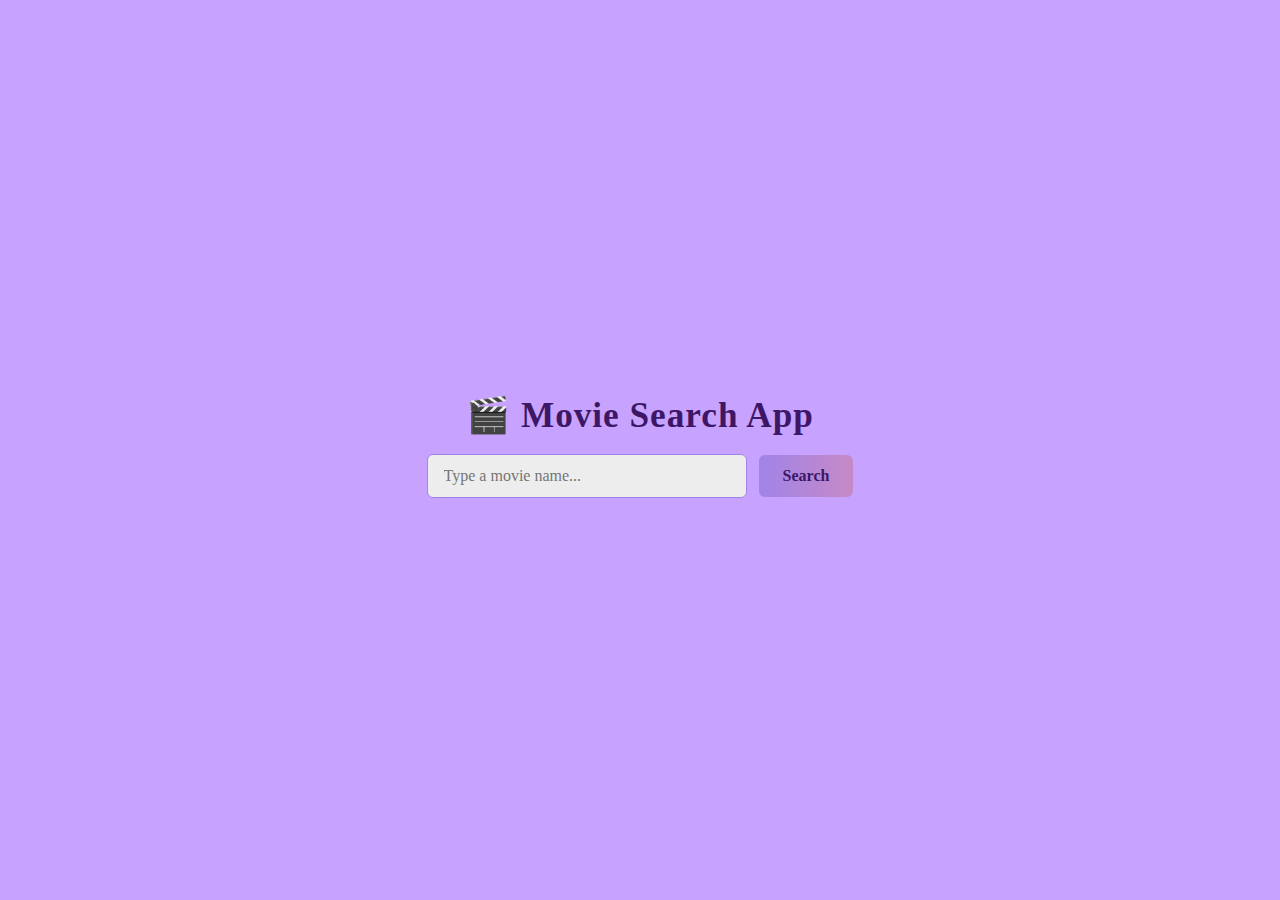
<file: index.html>
<!DOCTYPE html>
<html lang="en">
<head>
  <meta charset="UTF-8">
  <title>Movie Search App</title>
  <meta name="viewport" content="width=device-width, initial-scale=1">
  <link rel="stylesheet" href="style.css">
</head>
<body>
  <main class="container">
    <header>
      <h1>🎬 Movie Search App</h1>
      <form id="searchForm" autocomplete="off">
        <label for="searchInput" class="visually-hidden">Search for a movie</label>
        <input type="text" id="searchInput" name="search" placeholder="Type a movie name..." required>
        <button type="submit">Search</button>
      </form>
    </header>
    <section id="loading" style="display:none; text-align:center;">
      <span>Loading...</span>
    </section>
    <section id="results" aria-live="polite"></section>
    
  </main>
  <script src="script.js"></script>
</body>
</html>
</file>
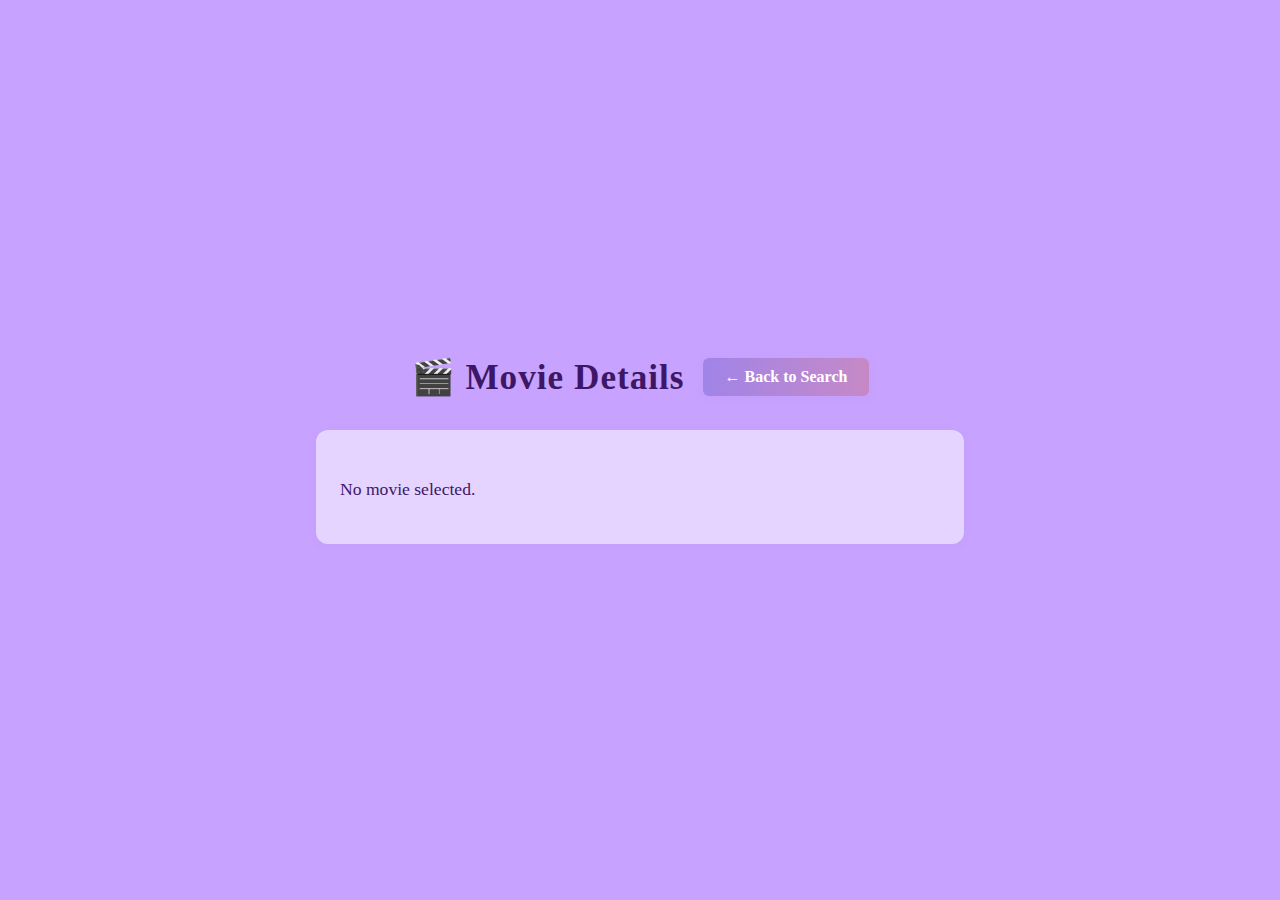
<file: details.html>
<!DOCTYPE html>
<html lang="en">
<head>
  <meta charset="UTF-8">
  <title>Movie Details</title>
  <meta name="viewport" content="width=device-width, initial-scale=1">
  <link rel="stylesheet" href="style.css">
</head>
<body>
  <main class="container">
    <div class="details-header" style="display: flex; align-items: center; gap: 18px; margin-bottom: 32px;">
      <h1 style="margin: 0; color: #A084E8; font-size: 2.2rem; font-family: inherit;">🎬 Movie Details</h1>
      <a href="index.html" class="back-btn">← Back to Search</a>
    </div>
    <section id="details"></section>
  </main>
  <script src="details.js"></script>
</body>
</html>
</file>
<file: style.css>
@import url('https://fonts.googleapis.com/css2?family=Montserrat:wght@400;600&display=swap');

body {
  font-family: Georgia, 'Times New Roman', Times, serif;
  background: #C8A2FF; /* Lilac */
  margin: 0;
  padding: 0;
  color: #3D1766; /* Dark purple */
  min-height: 100vh;
  display: flex;
  align-items: center;
  justify-content: center;
}

/* Ensure all major elements use dark purple text */
h1,
header,
form,
input,
button,
#results,
.movie,
.movie h2,
.movie p {
  color: #3D1766 !important;
  font-family: inherit;
}

.container {
  width: 100%;
  max-width: 1100px;
  margin: 0 auto;
  padding: 0 24px;
}

header {
  text-align: center;
  margin-bottom: 32px;
}

h1 {
  font-size: 2.2rem;
  margin-bottom: 18px;
  color: #A084E8;
  font-weight: 600;
  letter-spacing: 1px;
  font-family: inherit;
}

form {
  display: flex;
  gap: 12px;
  justify-content: center;
  align-items: center;
  width: 100%;
}

input[type="text"] {
  width: 100%;
  max-width: 320px;
  padding: 12px 16px;
  border: 1px solid #A084E8;
  border-radius: 6px;
  font-size: 1rem;
  background: #EDEDED;
  color: #3D1766; /* Dark purple */
  transition: border-color 0.2s, background 0.2s;
  font-family: inherit;
  box-sizing: border-box;
}

input[type="text"]:focus {
  border-color: #C689C6;
  outline: none;
  background: #fff;
}

button[type="submit"] {
  padding: 12px 24px;
  background: linear-gradient(90deg, #A084E8 0%, #C689C6 100%);
  color: #fff;
  border: none;
  border-radius: 6px;
  font-size: 1rem;
  cursor: pointer;
  font-weight: bold;
  transition: background 0.2s, color 0.2s;
  font-family: inherit;
}

button[type="submit"]:hover {
  background: linear-gradient(90deg, #C689C6 0%, #A084E8 100%);
  color: #fff;
}

.visually-hidden {
  position: absolute;
  left: -10000px;
  top: auto;
  width: 1px;
  height: 1px;
  overflow: hidden;
}

#results {
  margin-top: 24px;
  display: grid;
  grid-template-columns: repeat(auto-fit, minmax(220px, 1fr));
  gap: 18px;
}

.movie {
  background: #A084E8;
  padding: 16px;
  border-radius: 8px;
  box-shadow: 0 2px 8px rgba(160, 132, 232, 0.08);
  cursor: pointer;
  display: flex;
  flex-direction: column;
  align-items: center;
  transition: box-shadow 0.2s, background 0.2s;
}

.movie:hover {
  box-shadow: 0 4px 16px rgba(198, 137, 198, 0.18);
  background: #C689C6;
}

.movie img {
  width: 120px;
  height: 180px;
  object-fit: cover;
  border-radius: 4px;
  margin-bottom: 12px;
  background: #EDEDED;
  border: 2px solid #A084E8;
}

.movie h2 {
  font-size: 1.1rem;
  font-weight: 600;
  margin: 0 0 6px 0;
  color: #18122B;
  text-align: center;
  font-family: inherit;
}

.movie p {
  font-size: 1rem;
  color: #18122B;
  margin: 0;
  text-align: center;
  font-family: inherit;
}

#details {
  background: #E5D4FF; /* Light purple */
  padding: 32px 24px;
  border-radius: 12px;
  box-shadow: 0 2px 8px rgba(160, 132, 232, 0.08);
  margin-top: 32px;
  color: #3D1766; /* Dark purple */
  max-width: 600px;
  margin-left: auto;
  margin-right: auto;
}

.details-header {
  display: flex;
  justify-content: center;      /* Center horizontally */
  align-items: center;          /* Center vertically */
  gap: 18px;
  margin-bottom: 32px;
  text-align: center;
  width: 100%;
}

.details-header h1 {
  margin: 0;
  color: #3D1766;               /* Match your dark purple */
  font-size: 2.2rem;
  font-family: inherit;
  font-weight: 700;
}

.details-title-row {
  display: flex;
  align-items: center;
  gap: 18px;
  margin-bottom: 18px;
}

.details-title-row h2 {
  margin: 0;
  font-size: 2rem;
  color: #3D1766;
  font-family: inherit;
}

#details img {
  display: block;
  margin: 0 auto 24px auto;
  border: 2px solid #A084E8;
  border-radius: 8px;
  background: #C8A2FF;
  max-width: 220px;
  height: auto;
}

#details p {
  font-size: 1.1rem;
  color: #3D1766;
  margin-bottom: 12px;
  text-align: left;
  font-family: inherit;
}

#details strong {
  color: #3D1766;
  font-weight: 600;
}

.section2-header {
  display: flex;
  justify-content: space-between;
  align-items: center;
  margin-bottom: 12px;
}

.section2-header .filter {
  display: flex;
  font-size: 1rem;
  color: #3D1766;
  font-family: inherit;
}

.section2-header .filter select {
  padding: 8px 12px;
  border: 1px solid #A084E8;
  border-radius: 6px;
  background: #EDEDED;
  color: #333; /* Dark purple */
  font-family: inherit;
  margin-left: 8px;
  appearance: none;
  font-weight: bold;
  transition: border-color 0.2s, background 0.2s;
}

.section2-header .filter select:active {
  border-color: #C689C6;
  background: #fff;
}


.section2-header .filter select:focus {
  border-color: #C689C6;
  outline: none;
  background: #fff;
}

#recommendSection {
  display: grid;
  grid-template-columns: repeat(auto-fit, minmax(280px, 1fr));
  gap: 24px;
  padding: 24px 0;
}

.recommendSection {
  background: #C8A2FF;
  padding: 16px;
  border-radius: 12px;
  box-shadow: 0 4px 12px rgba(160, 132, 232, 0.2);
  transition: transform 0.3s ease, box-shadow 0.3s ease;
  cursor: pointer;
  text-align: center;
}

.recommendSection:hover {
  transform: translateY(-5px);
  box-shadow: 0 8px 16px rgba(160, 132, 232, 0.3);
}

.recommendSection img {
  width: 120px;
  height: 180px;
  object-fit: cover;
  border-radius: 6px;
  margin-bottom: 12px;
  background: #EDEDED;
  border: 2px solid #A084E8;
}

.recommendSection h3 {
  font-size: 1.1rem;
  font-weight: 600;
  margin: 0 0 6px;
  color: #3D1766;
}

.recommendSection p {
  font-size: 0.95rem;
  margin: 4px 0;
  color: #18122B;
}


.back-btn {
  display: inline-block;
  margin-bottom: 0;             /* Remove extra margin */
  padding: 10px 22px;
  background: linear-gradient(90deg, #A084E8 0%, #C689C6 100%);
  color: #fff !important;
  border: none;
  border-radius: 6px;
  font-size: 1rem;
  font-family: inherit;
  font-weight: bold;
  text-decoration: none;
  box-shadow: 0 2px 8px rgba(160, 132, 232, 0.12);
  transition: background 0.2s, color 0.2s, box-shadow 0.2s;
  cursor: pointer;
}

.back-btn:hover {
  background: linear-gradient(90deg, #C689C6 0%, #A084E8 100%);
  color: #fff !important;
  box-shadow: 0 4px 16px rgba(198, 137, 198, 0.18);
}

#loading {
  display: none;
  text-align: center;
  font-size: 1.2rem;
  font-weight: bold;
  color: #3D1766;
  position: relative;
}

#loading::after {
  content: '';
  display: inline-block;
  width: 16px;
  height: 16px;
  margin-left: 8px;
  border: 2px solid #3D1766;
  border-top: 2px solid transparent;
  border-radius: 50%;
  animation: spin 1s linear infinite;
}

@keyframes spin {
  0% {
    transform: rotate(0deg);
  }
  100% {
    transform: rotate(360deg);
  }
}

@keyframes pulse {
  0%, 100% {
    opacity: 1;
  }
  50% {
    opacity: 0.6;
  }
}

@media (max-width: 600px) {
  .container {
    padding: 16px 6px;
  }
  form {
    flex-direction: column;
    gap: 8px;
  }
  .movie {
    flex-direction: column;
    align-items: flex-start;
  }
  .movie img {
    margin-bottom: 10px;
    margin-right: 0;
  }
}
</file>
